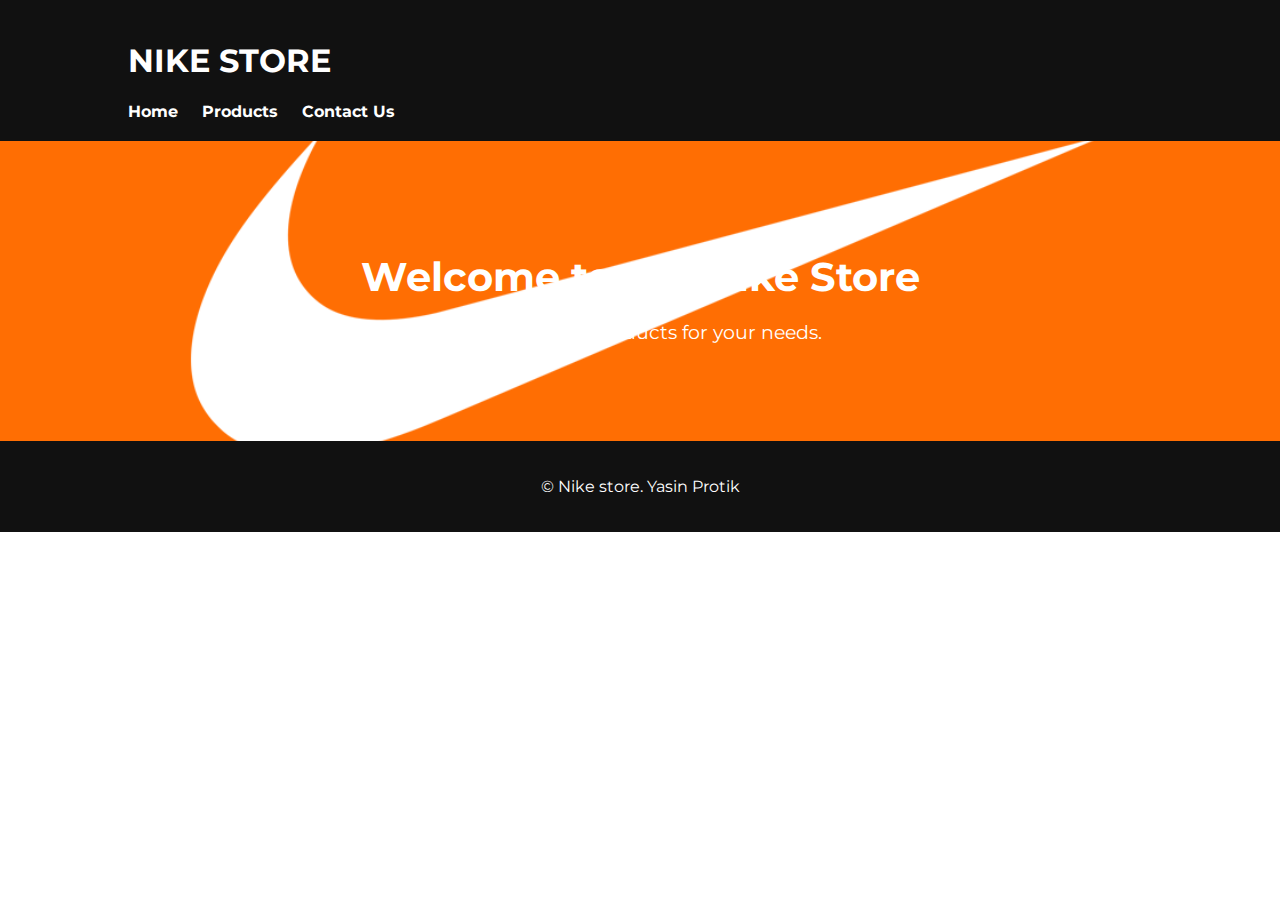
<file: index.html>
<!DOCTYPE html>
<html lang="en">
<head>
    <meta charset="UTF-8">
    <meta name="viewport" content="width=device-width, initial-scale=1.0">
    <title>NIKE STORE</title>
    <link rel="stylesheet" href="style.css">
    <link href="https://fonts.googleapis.com/css2?family=Roboto:wght@400;700&display=swap" rel="stylesheet">
    <link href="https://fonts.googleapis.com/css2?family=Montserrat:wght@400;700&display=swap" rel="stylesheet">
</head>
<body>
    <!-- Maruf Yasin Protik- ID: 2021485 -->
    <header>
        <nav>
            <div class="container">
                <h1>NIKE STORE</h1>
                <ul>
                    <li><a href="index.html">Home</a></li>
                    <li><a href="products.html">Products</a></li>
                    <li><a href="contact.html">Contact Us</a></li>
                </ul>
            </div>
        </nav>
    </header>
    
    <section class="hero">
        <div class="container">
            <h2>Welcome to our Nike Store</h2>
            <p>Find the best products for your needs.</p>
        </div>
    </section>

    <!-- Content -->

    <footer>
        <div class="container">
            <p>&copy; Nike store. Yasin Protik </p>
        </div>
    </footer>
</body>
</html>
</file>
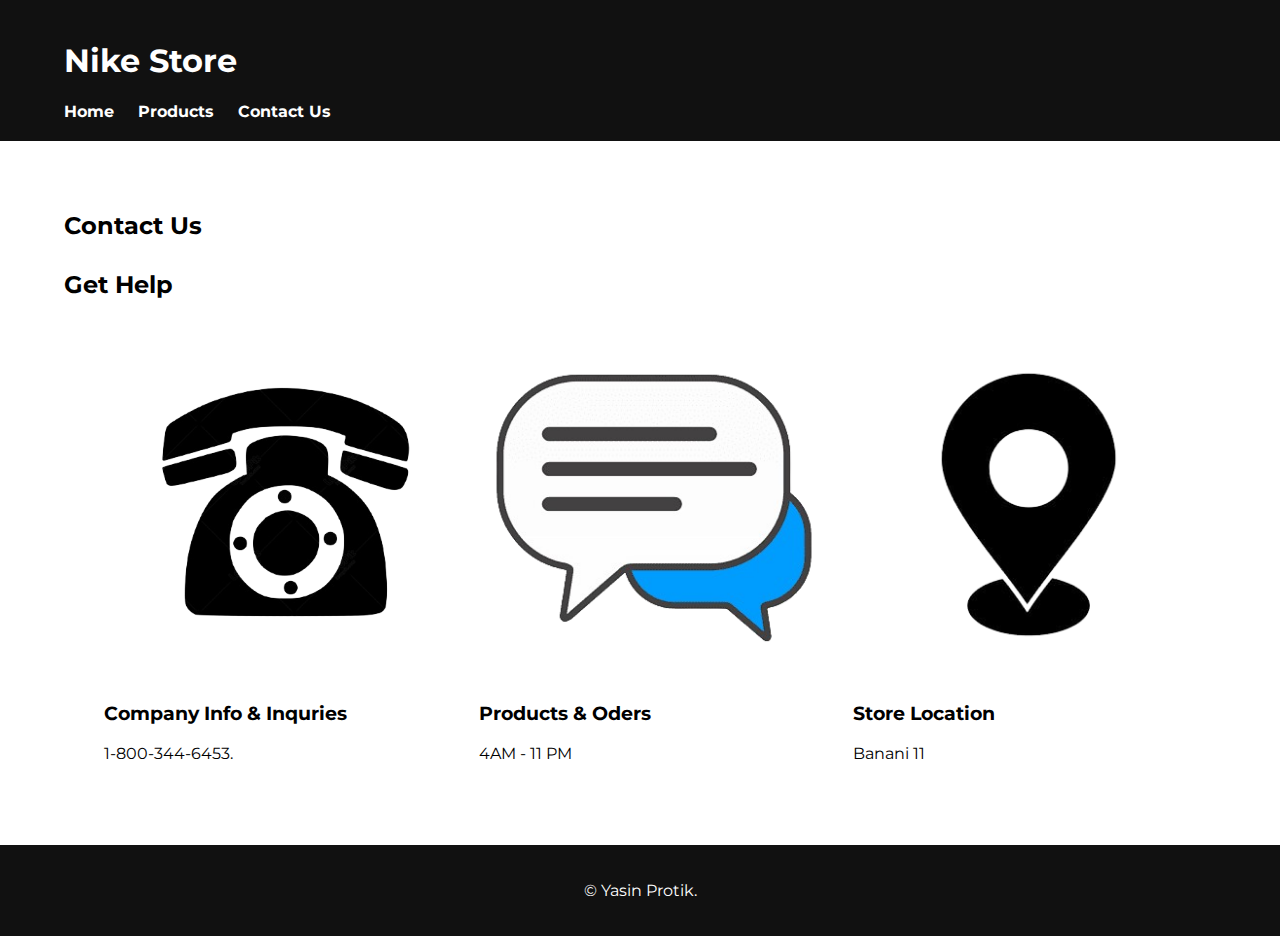
<file: contact.html>
<!DOCTYPE html>
<html lang="en">
<head>
    <meta charset="UTF-8">
    <meta name="viewport" content="width=device-width, initial-scale=1.0">
    <title>Contact Us</title>
    <link rel="stylesheet" href="contact.css">
    <link href="https://fonts.googleapis.com/css2?family=Roboto:wght@400;700&display=swap" rel="stylesheet">
    <link href="https://fonts.googleapis.com/css2?family=Montserrat:wght@400;700&display=swap" rel="stylesheet">
</head>
<body>
    <!-- Maruf Yasin Protik- ID: 2021485 -->
    <header>
        <nav>
            <div class="container">
                <h1>Nike Store</h1>
                <ul>
                    <li><a href="index.html">Home</a></li>
                    <li><a href="product.html">Products</a></li>
                    <li><a href="contact.html">Contact Us</a></li>
                </ul>
            </div>
        </nav>
    </header>
    
    <section class="contact">
        <div class="container">
            <h2>Contact Us</h2>
            <section class="Management-shows">
                <h2>Get Help</h2>
                <ul class="show-list">
                    <li class="show-item">
                        <div>
                            <img src="phone.png" alt="">
                            <h3>Company Info & Inquries</h3>
                            <p>1-800-344-6453.</p>
                        <!-- <a href="#">Get Residential Waste Service</a> -->
                    </div>
                    </li>
                    <li class="show-item">
                        <div>
                            <img src="chat.png" alt="">
                            <h3>Products & Oders</h3>
                            <p>4AM - 11 PM</p>
                        <!-- <a href="#">Get Commercial Waste Pickup</a> -->
                    </div>
                    </li>
                    <li class="show-item">
                    <div>
                            <img src="location.png" alt="">
                            <h3>Store Location</h3>
                            <p>Banani 11 </p>
                        <!-- <a href="#">Get Roll-Off Dumpster Rental</a> -->
                    </div>
                    </li>
                </ul>
            </section>
        

        </div>
    </section>

    <!-- Content -->

    <footer>
        <div class="container">
            <p>&copy; Yasin Protik.</p>
        </div>
    </footer>
</body>
</html>
</file>
<file: style.css>
/* Reset default margin and padding */
body, html {
    margin: 0;
    padding: 0;
    font-family: 'Montserrat', sans-serif;
}

/* Container styles */
.container {
    width: 80%;
    margin: 0 auto;
}

/* Header styles */
header {
    background-color: #111;
    color: #fff;
    padding: 20px 0;
}

nav ul {
    list-style: none;
    margin: 0;
    padding: 0;
}

nav ul li {
    display: inline;
    margin-right: 20px;
}

nav ul li a {
    text-decoration: none;
    color: #fff;
    font-weight: bold;
    transition: color 0.3s ease;
}

nav ul li a:hover {
    color: #ff0000; /* Nike brand color */
}

/* Hero section styles */
.hero {
    background-image: url('nike\ store.png'); /* Replace with Nike hero image */
    background-size: cover;
    background-position: center;
    height: 300px;
    display: flex;
    align-items: center;
    justify-content: center;
    text-align: center;
    color: #fff;
}

.hero h2 {
    font-size: 2.5rem;
    margin-bottom: 10px;
}

.hero p {
    font-size: 1.2rem;
}

/* Footer styles */
footer {
    background-color: #111;
    color: #fff;
    padding: 20px 0;
    text-align: center;
}

/* Products section styles */
.products {
    padding: 50px 0;
}

.product-grid {
    display: grid;
    grid-template-columns: repeat(auto-fit, minmax(250px, 1fr));
    gap: 20px;
}

.product-card {
    background-color: #fff;
    padding: 20px;
    border-radius: 10px;
    box-shadow: 0px 0px 10px rgba(0, 0, 0, 0.1);
}

.product-card img {
    max-width: 100%;
    height: auto;
    border-radius: 5px;
}

.product-card h3 {
    margin-top: 10px;
    font-size: 1.5rem;
}

.product-card p {
    margin-top: 5px;
    font-size: 1.2rem;
}

/* Contact section styles */
.contact {
    padding: 50px 0;
    text-align: center;
}

.contact-form {
    max-width: 400px;
    margin: 0 auto;
}

.contact-form input, .contact-form textarea {
    width: 100%;
    padding: 10px;
    margin-bottom: 10px;
    border: 1px solid #ccc;
    border-radius: 5px;
}

.contact-form button {
    width: 100%;
    padding: 10px;
    background-color: #ff0000; /* Nike brand color */
    color: #fff;
    border: none;
    border-radius: 5px;
    cursor: pointer;
    transition: background-color 0.3s ease;
}

.contact-form button:hover {
    background-color: #cc0000; /* Darker shade of Nike brand color */
}
</file>
<file: contact.css>
/* Resetting default margin and padding */
* body, html {
    margin: 0;
    padding: 0;
    font-family: 'Montserrat', sans-serif;
}


.container {
    width: 90%;
    margin: 0 auto;
}

header {
        background-color: #111;
        color: #fff;
        padding: 20px 0;
}

nav ul {
    list-style: none;
    margin: 0;
    padding: 0;
}

nav ul li {
    display: inline;
    margin-right: 20px;
}
nav ul li a {
    text-decoration: none;
    color: #fff;
    font-weight: bold;
    transition: color 0.3s ease;
}
nav ul li a:hover {
    color: #ff0000; /* Nike brand color */
}
.contact {
    padding: 50px 0;
}

.contact h2 {
    margin-bottom: 30px;
}

.show-item {
    list-style: none;
    display: inline-block;
    width: calc(33.33% - 20px); /* Adjust the width and margin as needed */
    margin-right: 20px; /* Adjust the margin as needed */
    vertical-align: top;
}

.show-item:last-child {
    margin-right: 0;
}

.show-item img {
    width: 100%; /* Make images responsive */
}

footer {
    background-color: #111;
    color: #fff;
    padding: 20px 0;
    text-align: center;
}
</file>
